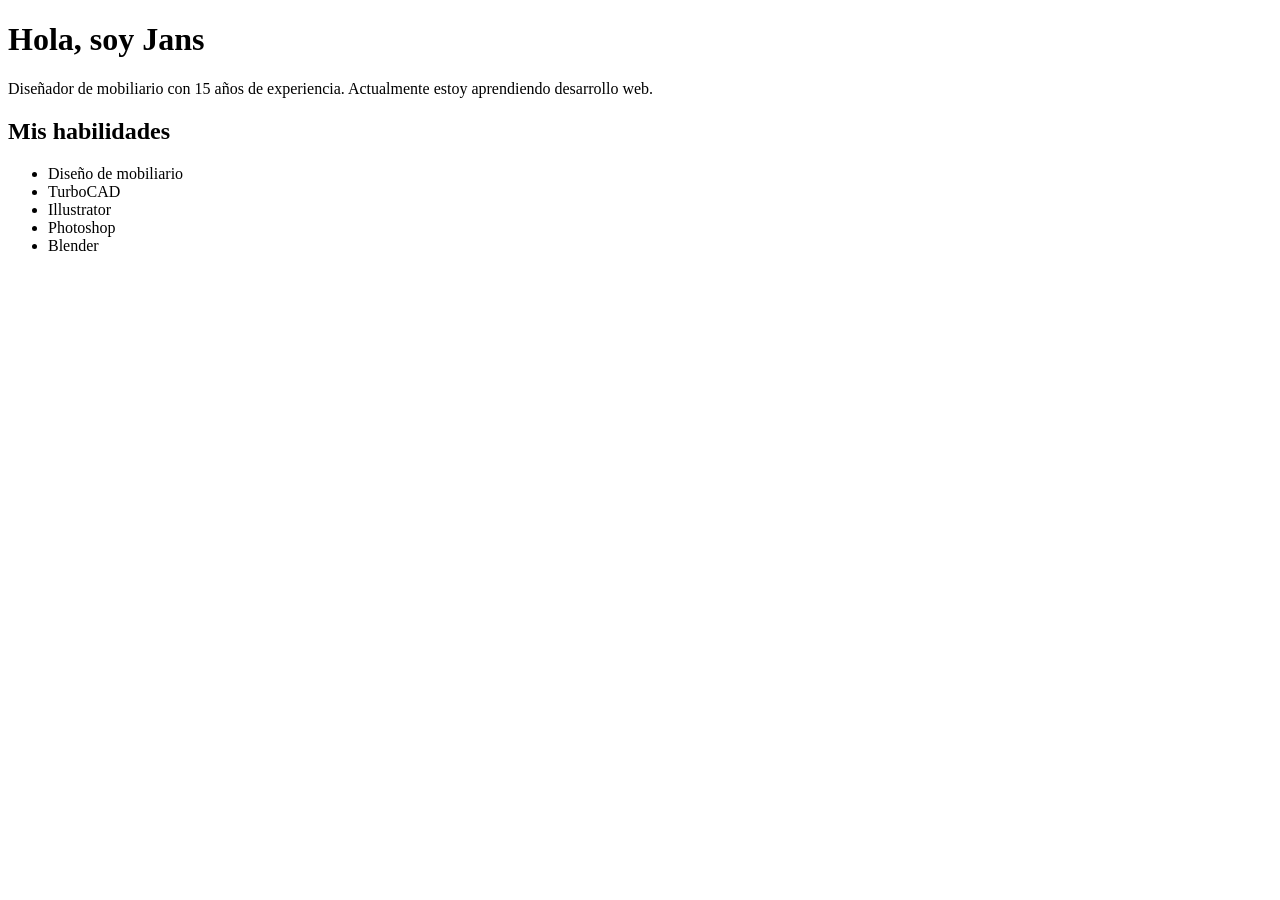
<file: mi-presentacion.html>
<!DOCTYPE html>
<html lang="es">
<head>
<meta charset="UTF-8">
<title>Mi primera página</title>
</head>

<body>

<h1>Hola, soy Jans</h1>

<p>
Diseñador de mobiliario con 15 años de experiencia.
Actualmente estoy aprendiendo desarrollo web.
</p>

<h2>Mis habilidades</h2>

<ul>
<li>Diseño de mobiliario</li>
<li>TurboCAD</li>
<li>Illustrator</li>
<li>Photoshop</li>
<li>Blender</li>
</ul>

</body>
</html>
</file>
